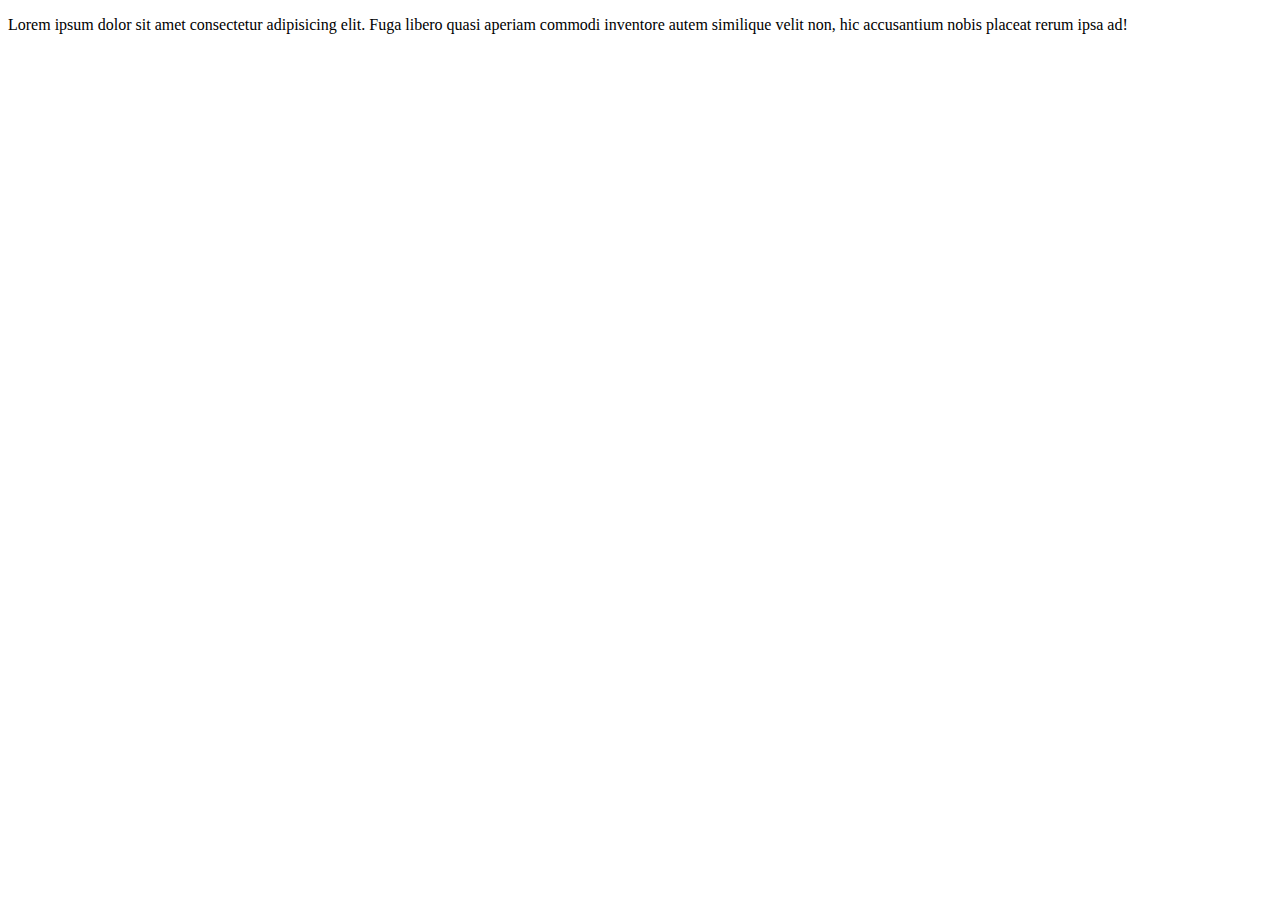
<file: Branches/index.html>
<!DOCTYPE html>
<html lang="en">
<head>
    <meta charset="UTF-8">
    <meta name="viewport" content="width=device-width, initial-scale=1.0">
    <title>Document</title>
</head>
<body>
    <p>Lorem ipsum dolor sit amet consectetur adipisicing elit. Fuga libero quasi aperiam commodi inventore autem similique velit non, hic accusantium nobis placeat rerum ipsa ad!</p>
</body>
</html>
</file>
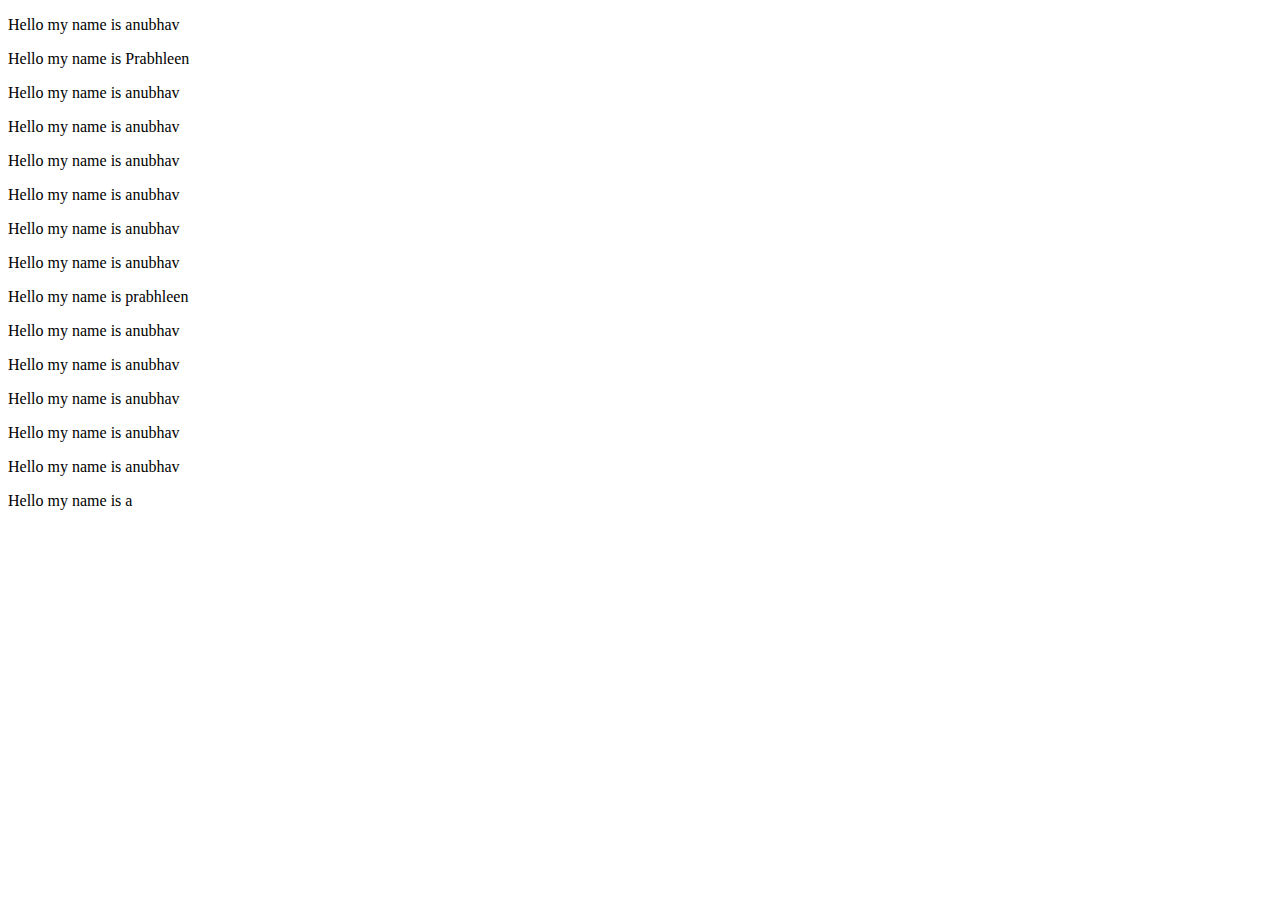
<file: Pages/index.html>
<!DOCTYPE html>
<html lang="en">
<head>
    <meta charset="UTF-8">
    <meta name="viewport" content="width=device-width, initial-scale=1.0">
    <title>Document</title>
</head>
<body>
    <p>Hello my name is anubhav</p>
    <p>Hello my name is Prabhleen</p>
    <p>Hello my name is anubhav</p>
    <p>Hello my name is anubhav</p>
    <p>Hello my name is anubhav</p>
    <p>Hello my name is anubhav</p>
    <p>Hello my name is anubhav</p>
    <p>Hello my name is anubhav</p>
    <p>Hello my name is prabhleen</p>
    <p>Hello my name is anubhav</p>
    <p>Hello my name is anubhav</p>
    <p>Hello my name is anubhav</p>
    <p>Hello my name is anubhav</p>
    <p>Hello my name is anubhav</p>
    <p>Hello my name is a</p>
</body>
</html>
</file>
